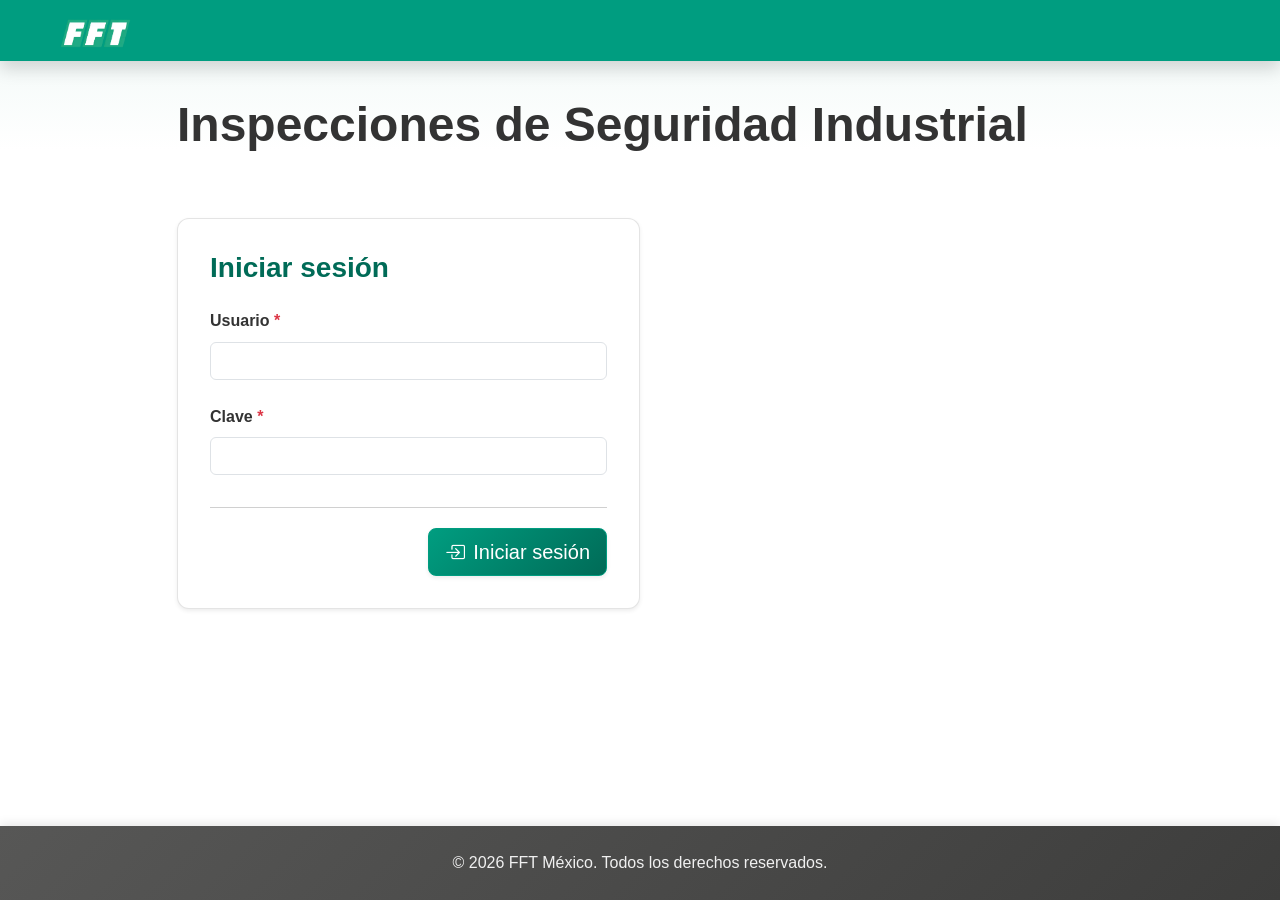
<file: index.html>
<!doctype html>
<html lang="es">
<head>
  <meta charset="utf-8">
  <meta name="viewport" content="width=device-width, initial-scale=1">
  <title>Inspecciones de Seguridad Industrial | FFT México</title>
  <meta name="description" content="Catálogo de inspecciones de Seguridad Industrial de FFT México.">

  <link href="https://cdn.jsdelivr.net/npm/bootstrap@5.3.2/dist/css/bootstrap.min.css"
        rel="stylesheet"
        integrity="sha384-T3c6CoIi6uLrA9TneNEoa7RxnatzjcDSCmG1MXxSR1GAsXEV/Dwwykc2MPK8M2HN"
        crossorigin="anonymous">
  <link rel="stylesheet" href="https://cdn.jsdelivr.net/npm/bootstrap-icons@1.11.3/font/bootstrap-icons.css">
  <link rel="stylesheet" href="assets/templetes/form_v1/styles.css">
</head>

<body>
  <header>
    <nav class="navbar navbar-expand-lg navbar-dark fixed-top px-3 px-md-5 fft-navbar">
      <div class="container-fluid">
        <a class="navbar-brand" href="index.html" aria-label="FFT México">
          <img src="assets/img/common/fft_logonormal_headers.webp"
               alt="FFT México"
               height="30"
               class="d-inline-block align-text-top">
        </a>
      </div>
    </nav>

    <div class="container pt-5 mt-5">
      <div class="row">
        <div class="col-lg-10 mx-auto">
          <h1 class="display-5 fw-bold mb-3">Inspecciones de Seguridad Industrial</h1>
        </div>
      </div>
    </div>
  </header>

  <main class="container py-5">
    <div class="row">
      <div class="col-lg-10 mx-auto">
        <div id="sessionError" class="alert alert-danger border-0 shadow-sm fft-required-notice mb-4" role="alert" hidden></div>
        <noscript>
          <p class="alert alert-warning border-0 shadow-sm fft-required-notice mb-4">
            Activa JavaScript para iniciar sesión y abrir los formularios.
          </p>
        </noscript>

        <section id="loginSection" aria-labelledby="loginHeading">
          <form id="loginForm" class="fft-form col-md-8 col-lg-6" method="post">
            <div class="form-section">
              <h2 id="loginHeading" class="form-section-title mb-4">Iniciar sesión</h2>
              <fieldset id="loginFields" disabled>
                <div class="form-question">
                  <label for="loginUsername" class="form-label">
                    Usuario <span class="required-indicator" aria-hidden="true">*</span>
                  </label>
                  <input id="loginUsername" name="username" class="form-control" type="text"
                         autocomplete="username" autocapitalize="none" spellcheck="false" required>
                </div>
                <div class="form-question mb-0">
                  <label for="loginPassword" class="form-label">
                    Clave <span class="required-indicator" aria-hidden="true">*</span>
                  </label>
                  <input id="loginPassword" name="password" class="form-control" type="password"
                         autocomplete="current-password" required>
                </div>
                <div class="form-actions">
                  <button type="submit" class="btn btn-primary btn-lg">
                    <i class="bi bi-box-arrow-in-right me-2" aria-hidden="true"></i>Iniciar sesión
                  </button>
                </div>
              </fieldset>
            </div>
          </form>
        </section>

        <section id="catalogSection" aria-labelledby="catalogHeading" hidden>
          <div class="d-flex flex-wrap align-items-center justify-content-between gap-3 mb-4">
            <div>
              <h2 id="catalogHeading" class="form-section-title" tabindex="-1">Inspecciones disponibles</h2>
              <p class="form-section-description mb-0">Sesión de <strong id="inspectorName"></strong></p>
            </div>
            <button id="logoutButton" type="button" class="btn btn-outline-secondary">
              <i class="bi bi-box-arrow-right me-2" aria-hidden="true"></i>Cerrar sesión
            </button>
          </div>
          <div class="row g-4">
            <div class="col-md-6 col-xl-4">
              <article class="form-section h-100 position-relative">
                <p class="fft-eyebrow mb-2">02040p54 · Rev. 03</p>
                <h3 class="h4 fw-semibold mb-2">
                  <a class="stretched-link text-reset text-decoration-none" href="forms/01-taladro-electrico/">
                    Taladro Eléctrico <i class="bi bi-arrow-right-short" aria-hidden="true"></i>
                  </a>
                </h3>
                <p class="form-section-description mb-0">Check List para inspeccionar un taladro eléctrico antes de su uso.</p>
              </article>
            </div>
            <div class="col-md-6 col-xl-4">
              <article class="form-section h-100 position-relative">
                <p class="fft-eyebrow mb-2">02040p45 · Rev. 03</p>
                <h3 class="h4 fw-semibold mb-2">
                  <a class="stretched-link text-reset text-decoration-none" href="forms/02-extension-electrica/">
                    Extensión Eléctrica <i class="bi bi-arrow-right-short" aria-hidden="true"></i>
                  </a>
                </h3>
                <p class="form-section-description mb-0">Check List para inspeccionar una extensión eléctrica antes de su uso.</p>
              </article>
            </div>
          </div>
        </section>
      </div>
    </div>
  </main>

  <footer class="fft-footer text-center py-4 mt-5">
    <div class="container">
      <p class="mb-0">&copy; <span id="currentYear"></span> FFT México. Todos los derechos reservados.</p>
    </div>
  </footer>

  <script type="module" src="assets/js/catalog.js"></script>
</body>
</html>
</file>
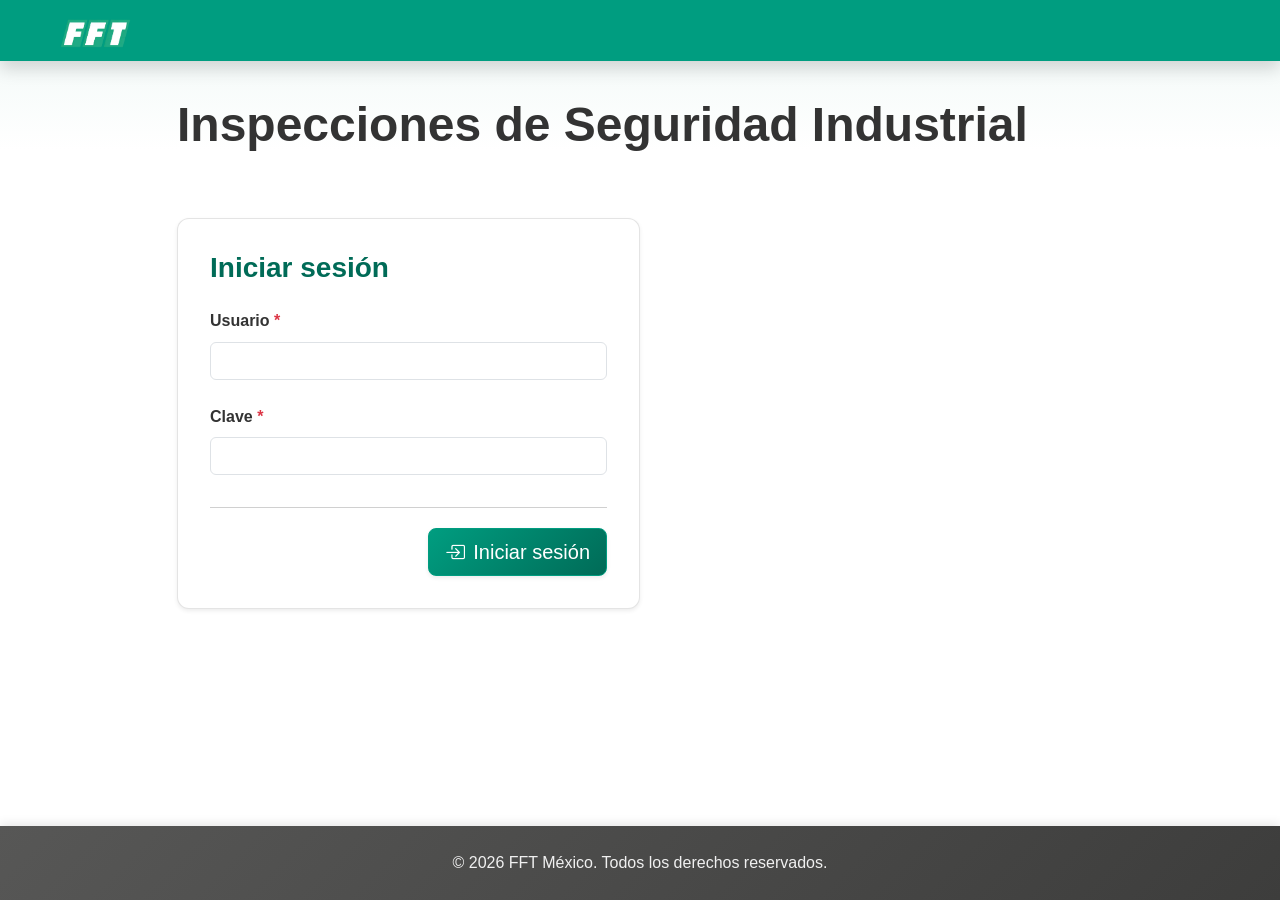
<file: forms/01-taladro-electrico/index.html>
<!doctype html>
<html lang="es">
<head>
  <meta charset="utf-8">
  <meta name="viewport" content="width=device-width, initial-scale=1">
  <title>Check List - Taladro Eléctrico | FFT México</title>
  <meta name="description" content="Inspección de un taladro eléctrico específico antes de su utilización. Documento 02040p54, revisión 03.">

  <link href="https://cdn.jsdelivr.net/npm/bootstrap@5.3.2/dist/css/bootstrap.min.css"
        rel="stylesheet"
        integrity="sha384-T3c6CoIi6uLrA9TneNEoa7RxnatzjcDSCmG1MXxSR1GAsXEV/Dwwykc2MPK8M2HN"
        crossorigin="anonymous">
  <link rel="stylesheet" href="https://cdn.jsdelivr.net/npm/bootstrap-icons@1.11.3/font/bootstrap-icons.css">
  <link rel="stylesheet" href="../../assets/templetes/form_v1/styles.css">
  <link rel="stylesheet" href="styles.css">
</head>

<body>
  <header>
    <nav class="navbar navbar-expand-lg navbar-dark fixed-top px-3 px-md-5 fft-navbar">
      <div class="container-fluid">
        <a class="navbar-brand" href="../../index.html" aria-label="FFT México">
          <img src="../../assets/img/common/fft_logonormal_headers.webp"
               alt="FFT México"
               height="30"
               class="d-inline-block align-text-top">
        </a>
        <button class="navbar-toggler"
                type="button"
                data-bs-toggle="collapse"
                data-bs-target="#navbarNav"
                aria-controls="navbarNav"
                aria-expanded="false"
                aria-label="Mostrar u ocultar navegación">
          <span class="navbar-toggler-icon"></span>
        </button>
        <div class="collapse navbar-collapse" id="navbarNav">
          <ul class="navbar-nav ms-auto">
            <li class="nav-item">
              <a class="nav-link" href="../../index.html">
                <i class="bi bi-arrow-left-circle me-1" aria-hidden="true"></i>
                Volver al catálogo
              </a>
            </li>
          </ul>
        </div>
      </div>
    </nav>

    <div class="container pt-5 inspection-intro">
      <div class="row">
        <div class="col-lg-10 mx-auto">
          <p class="fft-eyebrow mb-2">Documento 02040p54 · Revisión 03 · 13.10.2025</p>
          <h1 class="display-5 fw-bold mb-3">Check List - Taladro Eléctrico</h1>
          <p class="lead mb-2">Registra la inspección de un taladro eléctrico específico, realizada en este momento antes de su utilización.</p>
          <p class="text-muted mb-4">Responde cada criterio, adjunta evidencia cuando marques No cumple y revisa el resumen antes de enviar.</p>

          <div class="alert alert-warning border-0 shadow-sm fft-required-notice" role="note">
            <i class="bi bi-asterisk text-danger" aria-hidden="true"></i>
            Los campos marcados con <span class="required-indicator" aria-hidden="true">*</span> son obligatorios.
          </div>
        </div>
      </div>
    </div>
  </header>

  <main>
    <section class="container py-5" id="inspectionSection" aria-labelledby="formSectionTitle">
      <div class="row mb-5">
        <div class="col-lg-10 mx-auto">
          <section id="successPanel" class="success-panel d-none" tabindex="-1" aria-labelledby="successTitle">
            <h2 id="successTitle" class="h3 mb-3">
              <i class="bi bi-check-circle-fill me-2" aria-hidden="true"></i>
              Inspección registrada correctamente.
            </h2>
            <p class="mb-2">El registro se envió con el siguiente identificador:</p>
            <p class="mb-4">
              <span class="visually-hidden">Identificador de inspección:</span>
              <span id="successInspectionId" class="inspection-id-value"></span>
            </p>
            <a class="btn btn-primary btn-lg" href="../../index.html">
              <i class="bi bi-arrow-left-circle me-2" aria-hidden="true"></i>
              Volver al catálogo
            </a>
          </section>

          <noscript>
            <p class="alert alert-warning">Activa JavaScript y vuelve al catálogo para iniciar sesión.</p>
          </noscript>

          <form id="mainForm"
                class="fft-form needs-validation"
                action="https://formspree.io/f/xkjrkygb"
                method="POST"
                enctype="multipart/form-data"
                hidden
                novalidate>
            <input type="hidden" name="form_id" value="02040p54">
            <input type="hidden" name="form_revision" value="03">
            <input type="hidden" name="form_slug" value="taladro-electrico">
            <input type="hidden" name="form_name" value="Check List - Taladro Eléctrico">
            <input type="hidden" name="inspection_id" id="inspection_id" value="">
            <input type="hidden" name="inspection_timestamp" id="inspection_timestamp" value="">
            <input type="hidden" name="total_criteria" id="total_criteria" value="10">
            <input type="hidden" name="compliant_count" id="compliant_count" value="0">
            <input type="hidden" name="non_compliant_count" id="non_compliant_count" value="0">
            <input type="hidden" name="not_applicable_count" id="not_applicable_count" value="0">
            <input type="hidden" name="has_non_compliances" id="has_non_compliances" value="false">

            <div class="form-section">
              <h2 id="formSectionTitle" class="form-section-title">Datos generales</h2>
              <p class="form-section-description">Indica el proyecto y la ubicación de la inspección.</p>

              <div class="form-question">
                <label for="worker_name" class="form-label">Nombre del trabajador</label>
                <input type="text"
                       class="form-control"
                       id="worker_name"
                       name="worker_name"
                       autocomplete="off"
                       readonly
                       aria-describedby="worker_name_help">
                <div class="form-help" id="worker_name_help">Se completa con el nombre de tu sesión.</div>
              </div>

              <div class="form-question">
                <label for="project" class="form-label">
                  Proyecto <span class="required-indicator" aria-hidden="true">*</span>
                </label>
                <input type="text"
                       class="form-control"
                       id="project"
                       name="project"
                       required
                       aria-describedby="project_error">
                <div class="invalid-feedback" id="project_error">Ingresa el proyecto.</div>
              </div>

              <div class="form-question">
                <label for="location" class="form-label">
                  Área / Ubicación <span class="required-indicator" aria-hidden="true">*</span>
                </label>
                <input type="text"
                       class="form-control"
                       id="location"
                       name="location"
                       required
                       aria-describedby="location_error">
                <div class="invalid-feedback" id="location_error">Ingresa el área o ubicación.</div>
              </div>
            </div>

            <div class="form-section">
              <h2 class="form-section-title">Identificación del taladro</h2>
              <p class="form-section-description">Captura el modelo del equipo inspeccionado. La fecha y hora se registran automáticamente.</p>

              <div class="form-question">
                <label for="drill_model" class="form-label">
                  Modelo <span class="required-indicator" aria-hidden="true">*</span>
                </label>
                <input type="text"
                       class="form-control"
                       id="drill_model"
                       name="drill_model"
                       required
                       aria-describedby="drill_model_error">
                <div class="invalid-feedback" id="drill_model_error">Ingresa el modelo del taladro.</div>
              </div>

              <p class="form-help mb-0">
                Fecha y hora de la inspección:
                <time id="inspectionTimestampDisplay">se registrará al enviar</time>
              </p>
            </div>

            <div class="form-section">
              <h2 class="form-section-title">Referencia visual del equipo</h2>
              <p class="form-section-description">Usa esta imagen como apoyo para identificar los componentes relacionados con los criterios. No sustituye la revisión del equipo real.</p>

              <figure class="reference-visual">
                <img src="../../assets/img/forms/taladro-electrico/taladro-electrico-referencia.png"
                     alt="Diagrama de referencia de un taladro eléctrico con sus componentes identificados"
                     class="img-fluid">
                <figcaption class="form-help">Referencia visual de los componentes del taladro eléctrico.</figcaption>
              </figure>
            </div>

            <div class="form-section">
              <h2 class="form-section-title" id="criteriaHeading">Criterios de inspección</h2>
              <p class="form-section-description">Responde los diez criterios. Si marcas No cumple, deberás adjuntar evidencia de ese criterio.</p>

              <div class="criteria-list">
                <fieldset class="criterion-block" data-criterion-id="taladro_tope_profundidad">
                  <legend>
                    01 - Verificar el tope de profundidad
                    <span class="required-indicator" aria-hidden="true">*</span>
                  </legend>
                  <div class="criterion-options" role="radiogroup" aria-required="true">
                    <input type="radio" class="btn-check" name="01 - Verificar el tope de profundidad" id="taladro_tope_profundidad_COMPLIANT" value="COMPLIANT" required>
                    <label class="btn btn-outline-success" for="taladro_tope_profundidad_COMPLIANT">Cumple</label>
                    <input type="radio" class="btn-check" name="01 - Verificar el tope de profundidad" id="taladro_tope_profundidad_NON_COMPLIANT" value="NON_COMPLIANT">
                    <label class="btn btn-outline-danger" for="taladro_tope_profundidad_NON_COMPLIANT">No cumple</label>
                    <input type="radio" class="btn-check" name="01 - Verificar el tope de profundidad" id="taladro_tope_profundidad_NOT_APPLICABLE" value="NOT_APPLICABLE">
                    <label class="btn btn-outline-secondary" for="taladro_tope_profundidad_NOT_APPLICABLE">No aplica</label>
                  </div>
                  <div class="invalid-feedback" data-criterion-message hidden>Selecciona Cumple, No cumple o No aplica.</div>
                  <div class="conditional-field d-none" data-evidence-for="taladro_tope_profundidad">
                    <label class="form-label" for="evidence_taladro_tope_profundidad">
                      Evidencia de la condición encontrada <span class="required-indicator" aria-hidden="true">*</span>
                    </label>
                    <input type="file"
                           class="form-control"
                           id="evidence_taladro_tope_profundidad"
                           name="evidence_taladro_tope_profundidad"
                           accept="image/*,.pdf,application/pdf"
                           disabled
                           data-required="true"
                           aria-describedby="evidence_help_taladro_tope_profundidad evidence_error_taladro_tope_profundidad">
                    <div class="form-help" id="evidence_help_taladro_tope_profundidad">Adjunta una fotografía o archivo de este criterio.</div>
                    <div class="invalid-feedback" id="evidence_error_taladro_tope_profundidad">Adjunta evidencia para el criterio marcado como No cumple.</div>
                    <label class="form-label mt-3" for="observation_taladro_tope_profundidad">Observación (opcional)</label>
                    <textarea class="form-control" id="observation_taladro_tope_profundidad" name="observation_taladro_tope_profundidad" rows="2" disabled></textarea>
                  </div>
                </fieldset>

                <fieldset class="criterion-block" data-criterion-id="taladro_condicion_broca">
                  <legend>
                    02 - Verificar la condición de la broca
                    <span class="required-indicator" aria-hidden="true">*</span>
                  </legend>
                  <div class="criterion-options" role="radiogroup" aria-required="true">
                    <input type="radio" class="btn-check" name="02 - Verificar la condición de la broca" id="taladro_condicion_broca_COMPLIANT" value="COMPLIANT" required>
                    <label class="btn btn-outline-success" for="taladro_condicion_broca_COMPLIANT">Cumple</label>
                    <input type="radio" class="btn-check" name="02 - Verificar la condición de la broca" id="taladro_condicion_broca_NON_COMPLIANT" value="NON_COMPLIANT">
                    <label class="btn btn-outline-danger" for="taladro_condicion_broca_NON_COMPLIANT">No cumple</label>
                    <input type="radio" class="btn-check" name="02 - Verificar la condición de la broca" id="taladro_condicion_broca_NOT_APPLICABLE" value="NOT_APPLICABLE">
                    <label class="btn btn-outline-secondary" for="taladro_condicion_broca_NOT_APPLICABLE">No aplica</label>
                  </div>
                  <div class="invalid-feedback" data-criterion-message hidden>Selecciona Cumple, No cumple o No aplica.</div>
                  <div class="conditional-field d-none" data-evidence-for="taladro_condicion_broca">
                    <label class="form-label" for="evidence_taladro_condicion_broca">
                      Evidencia de la condición encontrada <span class="required-indicator" aria-hidden="true">*</span>
                    </label>
                    <input type="file"
                           class="form-control"
                           id="evidence_taladro_condicion_broca"
                           name="evidence_taladro_condicion_broca"
                           accept="image/*,.pdf,application/pdf"
                           disabled
                           data-required="true"
                           aria-describedby="evidence_help_taladro_condicion_broca evidence_error_taladro_condicion_broca">
                    <div class="form-help" id="evidence_help_taladro_condicion_broca">Adjunta una fotografía o archivo de este criterio.</div>
                    <div class="invalid-feedback" id="evidence_error_taladro_condicion_broca">Adjunta evidencia para el criterio marcado como No cumple.</div>
                    <label class="form-label mt-3" for="observation_taladro_condicion_broca">Observación (opcional)</label>
                    <textarea class="form-control" id="observation_taladro_condicion_broca" name="observation_taladro_condicion_broca" rows="2" disabled></textarea>
                  </div>
                </fieldset>

                <fieldset class="criterion-block" data-criterion-id="taladro_interruptor">
                  <legend>
                    03 - Verificar el interruptor
                    <span class="required-indicator" aria-hidden="true">*</span>
                  </legend>
                  <div class="criterion-options" role="radiogroup" aria-required="true">
                    <input type="radio" class="btn-check" name="03 - Verificar el interruptor" id="taladro_interruptor_COMPLIANT" value="COMPLIANT" required>
                    <label class="btn btn-outline-success" for="taladro_interruptor_COMPLIANT">Cumple</label>
                    <input type="radio" class="btn-check" name="03 - Verificar el interruptor" id="taladro_interruptor_NON_COMPLIANT" value="NON_COMPLIANT">
                    <label class="btn btn-outline-danger" for="taladro_interruptor_NON_COMPLIANT">No cumple</label>
                    <input type="radio" class="btn-check" name="03 - Verificar el interruptor" id="taladro_interruptor_NOT_APPLICABLE" value="NOT_APPLICABLE">
                    <label class="btn btn-outline-secondary" for="taladro_interruptor_NOT_APPLICABLE">No aplica</label>
                  </div>
                  <div class="invalid-feedback" data-criterion-message hidden>Selecciona Cumple, No cumple o No aplica.</div>
                  <div class="conditional-field d-none" data-evidence-for="taladro_interruptor">
                    <label class="form-label" for="evidence_taladro_interruptor">
                      Evidencia de la condición encontrada <span class="required-indicator" aria-hidden="true">*</span>
                    </label>
                    <input type="file"
                           class="form-control"
                           id="evidence_taladro_interruptor"
                           name="evidence_taladro_interruptor"
                           accept="image/*,.pdf,application/pdf"
                           disabled
                           data-required="true"
                           aria-describedby="evidence_help_taladro_interruptor evidence_error_taladro_interruptor">
                    <div class="form-help" id="evidence_help_taladro_interruptor">Adjunta una fotografía o archivo de este criterio.</div>
                    <div class="invalid-feedback" id="evidence_error_taladro_interruptor">Adjunta evidencia para el criterio marcado como No cumple.</div>
                    <label class="form-label mt-3" for="observation_taladro_interruptor">Observación (opcional)</label>
                    <textarea class="form-control" id="observation_taladro_interruptor" name="observation_taladro_interruptor" rows="2" disabled></textarea>
                  </div>
                </fieldset>

                <fieldset class="criterion-block" data-criterion-id="taladro_mango_auxiliar">
                  <legend>
                    04 - Verificar el estado del mango auxiliar
                    <span class="required-indicator" aria-hidden="true">*</span>
                  </legend>
                  <div class="criterion-options" role="radiogroup" aria-required="true">
                    <input type="radio" class="btn-check" name="04 - Verificar el estado del mango auxiliar" id="taladro_mango_auxiliar_COMPLIANT" value="COMPLIANT" required>
                    <label class="btn btn-outline-success" for="taladro_mango_auxiliar_COMPLIANT">Cumple</label>
                    <input type="radio" class="btn-check" name="04 - Verificar el estado del mango auxiliar" id="taladro_mango_auxiliar_NON_COMPLIANT" value="NON_COMPLIANT">
                    <label class="btn btn-outline-danger" for="taladro_mango_auxiliar_NON_COMPLIANT">No cumple</label>
                    <input type="radio" class="btn-check" name="04 - Verificar el estado del mango auxiliar" id="taladro_mango_auxiliar_NOT_APPLICABLE" value="NOT_APPLICABLE">
                    <label class="btn btn-outline-secondary" for="taladro_mango_auxiliar_NOT_APPLICABLE">No aplica</label>
                  </div>
                  <div class="invalid-feedback" data-criterion-message hidden>Selecciona Cumple, No cumple o No aplica.</div>
                  <div class="conditional-field d-none" data-evidence-for="taladro_mango_auxiliar">
                    <label class="form-label" for="evidence_taladro_mango_auxiliar">
                      Evidencia de la condición encontrada <span class="required-indicator" aria-hidden="true">*</span>
                    </label>
                    <input type="file"
                           class="form-control"
                           id="evidence_taladro_mango_auxiliar"
                           name="evidence_taladro_mango_auxiliar"
                           accept="image/*,.pdf,application/pdf"
                           disabled
                           data-required="true"
                           aria-describedby="evidence_help_taladro_mango_auxiliar evidence_error_taladro_mango_auxiliar">
                    <div class="form-help" id="evidence_help_taladro_mango_auxiliar">Adjunta una fotografía o archivo de este criterio.</div>
                    <div class="invalid-feedback" id="evidence_error_taladro_mango_auxiliar">Adjunta evidencia para el criterio marcado como No cumple.</div>
                    <label class="form-label mt-3" for="observation_taladro_mango_auxiliar">Observación (opcional)</label>
                    <textarea class="form-control" id="observation_taladro_mango_auxiliar" name="observation_taladro_mango_auxiliar" rows="2" disabled></textarea>
                  </div>
                </fieldset>

                <fieldset class="criterion-block" data-criterion-id="taladro_cambio_marcha">
                  <legend>
                    05 - Verificar el botón de cambio de marcha
                    <span class="required-indicator" aria-hidden="true">*</span>
                  </legend>
                  <div class="criterion-options" role="radiogroup" aria-required="true">
                    <input type="radio" class="btn-check" name="05 - Verificar el botón de cambio de marcha" id="taladro_cambio_marcha_COMPLIANT" value="COMPLIANT" required>
                    <label class="btn btn-outline-success" for="taladro_cambio_marcha_COMPLIANT">Cumple</label>
                    <input type="radio" class="btn-check" name="05 - Verificar el botón de cambio de marcha" id="taladro_cambio_marcha_NON_COMPLIANT" value="NON_COMPLIANT">
                    <label class="btn btn-outline-danger" for="taladro_cambio_marcha_NON_COMPLIANT">No cumple</label>
                    <input type="radio" class="btn-check" name="05 - Verificar el botón de cambio de marcha" id="taladro_cambio_marcha_NOT_APPLICABLE" value="NOT_APPLICABLE">
                    <label class="btn btn-outline-secondary" for="taladro_cambio_marcha_NOT_APPLICABLE">No aplica</label>
                  </div>
                  <div class="invalid-feedback" data-criterion-message hidden>Selecciona Cumple, No cumple o No aplica.</div>
                  <div class="conditional-field d-none" data-evidence-for="taladro_cambio_marcha">
                    <label class="form-label" for="evidence_taladro_cambio_marcha">
                      Evidencia de la condición encontrada <span class="required-indicator" aria-hidden="true">*</span>
                    </label>
                    <input type="file"
                           class="form-control"
                           id="evidence_taladro_cambio_marcha"
                           name="evidence_taladro_cambio_marcha"
                           accept="image/*,.pdf,application/pdf"
                           disabled
                           data-required="true"
                           aria-describedby="evidence_help_taladro_cambio_marcha evidence_error_taladro_cambio_marcha">
                    <div class="form-help" id="evidence_help_taladro_cambio_marcha">Adjunta una fotografía o archivo de este criterio.</div>
                    <div class="invalid-feedback" id="evidence_error_taladro_cambio_marcha">Adjunta evidencia para el criterio marcado como No cumple.</div>
                    <label class="form-label mt-3" for="observation_taladro_cambio_marcha">Observación (opcional)</label>
                    <textarea class="form-control" id="observation_taladro_cambio_marcha" name="observation_taladro_cambio_marcha" rows="2" disabled></textarea>
                  </div>
                </fieldset>

                <fieldset class="criterion-block" data-criterion-id="taladro_uso_continuo">
                  <legend>
                    06 - Verificar el botón de uso continuo
                    <span class="required-indicator" aria-hidden="true">*</span>
                  </legend>
                  <div class="criterion-options" role="radiogroup" aria-required="true">
                    <input type="radio" class="btn-check" name="06 - Verificar el botón de uso continuo" id="taladro_uso_continuo_COMPLIANT" value="COMPLIANT" required>
                    <label class="btn btn-outline-success" for="taladro_uso_continuo_COMPLIANT">Cumple</label>
                    <input type="radio" class="btn-check" name="06 - Verificar el botón de uso continuo" id="taladro_uso_continuo_NON_COMPLIANT" value="NON_COMPLIANT">
                    <label class="btn btn-outline-danger" for="taladro_uso_continuo_NON_COMPLIANT">No cumple</label>
                    <input type="radio" class="btn-check" name="06 - Verificar el botón de uso continuo" id="taladro_uso_continuo_NOT_APPLICABLE" value="NOT_APPLICABLE">
                    <label class="btn btn-outline-secondary" for="taladro_uso_continuo_NOT_APPLICABLE">No aplica</label>
                  </div>
                  <div class="invalid-feedback" data-criterion-message hidden>Selecciona Cumple, No cumple o No aplica.</div>
                  <div class="conditional-field d-none" data-evidence-for="taladro_uso_continuo">
                    <label class="form-label" for="evidence_taladro_uso_continuo">
                      Evidencia de la condición encontrada <span class="required-indicator" aria-hidden="true">*</span>
                    </label>
                    <input type="file"
                           class="form-control"
                           id="evidence_taladro_uso_continuo"
                           name="evidence_taladro_uso_continuo"
                           accept="image/*,.pdf,application/pdf"
                           disabled
                           data-required="true"
                           aria-describedby="evidence_help_taladro_uso_continuo evidence_error_taladro_uso_continuo">
                    <div class="form-help" id="evidence_help_taladro_uso_continuo">Adjunta una fotografía o archivo de este criterio.</div>
                    <div class="invalid-feedback" id="evidence_error_taladro_uso_continuo">Adjunta evidencia para el criterio marcado como No cumple.</div>
                    <label class="form-label mt-3" for="observation_taladro_uso_continuo">Observación (opcional)</label>
                    <textarea class="form-control" id="observation_taladro_uso_continuo" name="observation_taladro_uso_continuo" rows="2" disabled></textarea>
                  </div>
                </fieldset>

                <fieldset class="criterion-block" data-criterion-id="taladro_broquero_muelas">
                  <legend>
                    07 - Verificar el estado del broquero y revisión de muelas
                    <span class="required-indicator" aria-hidden="true">*</span>
                  </legend>
                  <div class="criterion-options" role="radiogroup" aria-required="true">
                    <input type="radio" class="btn-check" name="07 - Verificar el estado del broquero y revisión de muelas" id="taladro_broquero_muelas_COMPLIANT" value="COMPLIANT" required>
                    <label class="btn btn-outline-success" for="taladro_broquero_muelas_COMPLIANT">Cumple</label>
                    <input type="radio" class="btn-check" name="07 - Verificar el estado del broquero y revisión de muelas" id="taladro_broquero_muelas_NON_COMPLIANT" value="NON_COMPLIANT">
                    <label class="btn btn-outline-danger" for="taladro_broquero_muelas_NON_COMPLIANT">No cumple</label>
                    <input type="radio" class="btn-check" name="07 - Verificar el estado del broquero y revisión de muelas" id="taladro_broquero_muelas_NOT_APPLICABLE" value="NOT_APPLICABLE">
                    <label class="btn btn-outline-secondary" for="taladro_broquero_muelas_NOT_APPLICABLE">No aplica</label>
                  </div>
                  <div class="invalid-feedback" data-criterion-message hidden>Selecciona Cumple, No cumple o No aplica.</div>
                  <div class="conditional-field d-none" data-evidence-for="taladro_broquero_muelas">
                    <label class="form-label" for="evidence_taladro_broquero_muelas">
                      Evidencia de la condición encontrada <span class="required-indicator" aria-hidden="true">*</span>
                    </label>
                    <input type="file"
                           class="form-control"
                           id="evidence_taladro_broquero_muelas"
                           name="evidence_taladro_broquero_muelas"
                           accept="image/*,.pdf,application/pdf"
                           disabled
                           data-required="true"
                           aria-describedby="evidence_help_taladro_broquero_muelas evidence_error_taladro_broquero_muelas">
                    <div class="form-help" id="evidence_help_taladro_broquero_muelas">Adjunta una fotografía o archivo de este criterio.</div>
                    <div class="invalid-feedback" id="evidence_error_taladro_broquero_muelas">Adjunta evidencia para el criterio marcado como No cumple.</div>
                    <label class="form-label mt-3" for="observation_taladro_broquero_muelas">Observación (opcional)</label>
                    <textarea class="form-control" id="observation_taladro_broquero_muelas" name="observation_taladro_broquero_muelas" rows="2" disabled></textarea>
                  </div>
                </fieldset>

                <fieldset class="criterion-block" data-criterion-id="taladro_cable_alimentacion_clavija">
                  <legend>
                    08 - Verificar cable de alimentación y clavija
                    <span class="required-indicator" aria-hidden="true">*</span>
                  </legend>
                  <div class="criterion-options" role="radiogroup" aria-required="true">
                    <input type="radio" class="btn-check" name="08 - Verificar cable de alimentación y clavija" id="taladro_cable_alimentacion_clavija_COMPLIANT" value="COMPLIANT" required>
                    <label class="btn btn-outline-success" for="taladro_cable_alimentacion_clavija_COMPLIANT">Cumple</label>
                    <input type="radio" class="btn-check" name="08 - Verificar cable de alimentación y clavija" id="taladro_cable_alimentacion_clavija_NON_COMPLIANT" value="NON_COMPLIANT">
                    <label class="btn btn-outline-danger" for="taladro_cable_alimentacion_clavija_NON_COMPLIANT">No cumple</label>
                    <input type="radio" class="btn-check" name="08 - Verificar cable de alimentación y clavija" id="taladro_cable_alimentacion_clavija_NOT_APPLICABLE" value="NOT_APPLICABLE">
                    <label class="btn btn-outline-secondary" for="taladro_cable_alimentacion_clavija_NOT_APPLICABLE">No aplica</label>
                  </div>
                  <div class="invalid-feedback" data-criterion-message hidden>Selecciona Cumple, No cumple o No aplica.</div>
                  <div class="conditional-field d-none" data-evidence-for="taladro_cable_alimentacion_clavija">
                    <label class="form-label" for="evidence_taladro_cable_alimentacion_clavija">
                      Evidencia de la condición encontrada <span class="required-indicator" aria-hidden="true">*</span>
                    </label>
                    <input type="file"
                           class="form-control"
                           id="evidence_taladro_cable_alimentacion_clavija"
                           name="evidence_taladro_cable_alimentacion_clavija"
                           accept="image/*,.pdf,application/pdf"
                           disabled
                           data-required="true"
                           aria-describedby="evidence_help_taladro_cable_alimentacion_clavija evidence_error_taladro_cable_alimentacion_clavija">
                    <div class="form-help" id="evidence_help_taladro_cable_alimentacion_clavija">Adjunta una fotografía o archivo de este criterio.</div>
                    <div class="invalid-feedback" id="evidence_error_taladro_cable_alimentacion_clavija">Adjunta evidencia para el criterio marcado como No cumple.</div>
                    <label class="form-label mt-3" for="observation_taladro_cable_alimentacion_clavija">Observación (opcional)</label>
                    <textarea class="form-control" id="observation_taladro_cable_alimentacion_clavija" name="observation_taladro_cable_alimentacion_clavija" rows="2" disabled></textarea>
                  </div>
                </fieldset>

                <fieldset class="criterion-block" data-criterion-id="taladro_selector_modo">
                  <legend>
                    09 - Verificar botón selector (taladro-rotomartillo)
                    <span class="required-indicator" aria-hidden="true">*</span>
                  </legend>
                  <div class="criterion-options" role="radiogroup" aria-required="true">
                    <input type="radio" class="btn-check" name="09 - Verificar botón selector (taladro-rotomartillo)" id="taladro_selector_modo_COMPLIANT" value="COMPLIANT" required>
                    <label class="btn btn-outline-success" for="taladro_selector_modo_COMPLIANT">Cumple</label>
                    <input type="radio" class="btn-check" name="09 - Verificar botón selector (taladro-rotomartillo)" id="taladro_selector_modo_NON_COMPLIANT" value="NON_COMPLIANT">
                    <label class="btn btn-outline-danger" for="taladro_selector_modo_NON_COMPLIANT">No cumple</label>
                    <input type="radio" class="btn-check" name="09 - Verificar botón selector (taladro-rotomartillo)" id="taladro_selector_modo_NOT_APPLICABLE" value="NOT_APPLICABLE">
                    <label class="btn btn-outline-secondary" for="taladro_selector_modo_NOT_APPLICABLE">No aplica</label>
                  </div>
                  <div class="invalid-feedback" data-criterion-message hidden>Selecciona Cumple, No cumple o No aplica.</div>
                  <div class="conditional-field d-none" data-evidence-for="taladro_selector_modo">
                    <label class="form-label" for="evidence_taladro_selector_modo">
                      Evidencia de la condición encontrada <span class="required-indicator" aria-hidden="true">*</span>
                    </label>
                    <input type="file"
                           class="form-control"
                           id="evidence_taladro_selector_modo"
                           name="evidence_taladro_selector_modo"
                           accept="image/*,.pdf,application/pdf"
                           disabled
                           data-required="true"
                           aria-describedby="evidence_help_taladro_selector_modo evidence_error_taladro_selector_modo">
                    <div class="form-help" id="evidence_help_taladro_selector_modo">Adjunta una fotografía o archivo de este criterio.</div>
                    <div class="invalid-feedback" id="evidence_error_taladro_selector_modo">Adjunta evidencia para el criterio marcado como No cumple.</div>
                    <label class="form-label mt-3" for="observation_taladro_selector_modo">Observación (opcional)</label>
                    <textarea class="form-control" id="observation_taladro_selector_modo" name="observation_taladro_selector_modo" rows="2" disabled></textarea>
                  </div>
                </fieldset>

                <fieldset class="criterion-block" data-criterion-id="taladro_ruidos_motor">
                  <legend>
                    10 - Verificar ruidos extraños en el motor
                    <span class="required-indicator" aria-hidden="true">*</span>
                  </legend>
                  <div class="criterion-options" role="radiogroup" aria-required="true">
                    <input type="radio" class="btn-check" name="10 - Verificar ruidos extraños en el motor" id="taladro_ruidos_motor_COMPLIANT" value="COMPLIANT" required>
                    <label class="btn btn-outline-success" for="taladro_ruidos_motor_COMPLIANT">Cumple</label>
                    <input type="radio" class="btn-check" name="10 - Verificar ruidos extraños en el motor" id="taladro_ruidos_motor_NON_COMPLIANT" value="NON_COMPLIANT">
                    <label class="btn btn-outline-danger" for="taladro_ruidos_motor_NON_COMPLIANT">No cumple</label>
                    <input type="radio" class="btn-check" name="10 - Verificar ruidos extraños en el motor" id="taladro_ruidos_motor_NOT_APPLICABLE" value="NOT_APPLICABLE">
                    <label class="btn btn-outline-secondary" for="taladro_ruidos_motor_NOT_APPLICABLE">No aplica</label>
                  </div>
                  <div class="invalid-feedback" data-criterion-message hidden>Selecciona Cumple, No cumple o No aplica.</div>
                  <div class="conditional-field d-none" data-evidence-for="taladro_ruidos_motor">
                    <label class="form-label" for="evidence_taladro_ruidos_motor">
                      Evidencia de la condición encontrada <span class="required-indicator" aria-hidden="true">*</span>
                    </label>
                    <input type="file"
                           class="form-control"
                           id="evidence_taladro_ruidos_motor"
                           name="evidence_taladro_ruidos_motor"
                           accept="image/*,.pdf,application/pdf"
                           disabled
                           data-required="true"
                           aria-describedby="evidence_help_taladro_ruidos_motor evidence_error_taladro_ruidos_motor">
                    <div class="form-help" id="evidence_help_taladro_ruidos_motor">Adjunta una fotografía o archivo de este criterio.</div>
                    <div class="invalid-feedback" id="evidence_error_taladro_ruidos_motor">Adjunta evidencia para el criterio marcado como No cumple.</div>
                    <label class="form-label mt-3" for="observation_taladro_ruidos_motor">Observación (opcional)</label>
                    <textarea class="form-control" id="observation_taladro_ruidos_motor" name="observation_taladro_ruidos_motor" rows="2" disabled></textarea>
                  </div>
                </fieldset>
              </div>
            </div>

            <div class="form-section summary-panel">
              <h2 class="form-section-title">Resumen antes del envío</h2>
              <p class="form-section-description">Revisa estos datos antes de registrar la inspección.</p>

              <dl class="row mb-4">
                <dt class="col-sm-4">Trabajador</dt>
                <dd class="col-sm-8" id="summaryWorker">—</dd>
                <dt class="col-sm-4">Proyecto</dt>
                <dd class="col-sm-8" id="summaryProject">—</dd>
                <dt class="col-sm-4">Ubicación</dt>
                <dd class="col-sm-8" id="summaryLocation">—</dd>
                <dt class="col-sm-4">Modelo</dt>
                <dd class="col-sm-8" id="summaryModel">—</dd>
                <dt class="col-sm-4">Fecha</dt>
                <dd class="col-sm-8" id="summaryDate">—</dd>
              </dl>

              <div class="summary-counts mb-4" aria-live="polite">
                <div class="summary-count">
                  <span class="summary-count-value" id="summaryTotal">10</span>
                  <span class="summary-count-label">Criterios</span>
                </div>
                <div class="summary-count">
                  <span class="summary-count-value" id="summaryCompliant">0</span>
                  <span class="summary-count-label">Cumple</span>
                </div>
                <div class="summary-count">
                  <span class="summary-count-value" id="summaryNonCompliant">0</span>
                  <span class="summary-count-label">No cumple</span>
                </div>
                <div class="summary-count">
                  <span class="summary-count-value" id="summaryNotApplicable">0</span>
                  <span class="summary-count-label">No aplica</span>
                </div>
              </div>

              <h3 class="h5">Criterios con No cumple</h3>
              <p id="summaryNonCompliantEmpty" class="form-help">No hay no conformidades registradas.</p>
              <ul id="summaryNonCompliantList" class="summary-nonconformities" hidden></ul>
            </div>

            <div class="form-section">
              <h2 class="form-section-title">Validación y envío</h2>
              <p class="form-section-description">El formulario no se enviará si falta un dato obligatorio o si alguna no conformidad no tiene evidencia.</p>

              <div id="formErrorAlert"
                   class="alert alert-danger form-status-region"
                   role="alert"
                   aria-live="assertive"
                   hidden></div>
              <div id="submitErrorAlert"
                   class="alert alert-danger"
                   role="alert"
                   aria-live="assertive"
                   tabindex="-1"
                   hidden>
                No fue posible registrar la inspección en este momento. La información capturada se conservó. Puedes intentar enviarla de nuevo.
              </div>

              <div class="form-actions">
                <button class="btn btn-primary btn-lg" type="submit" id="submitButton">
                  <i class="bi bi-send me-2" aria-hidden="true"></i>
                  Enviar inspección
                </button>
              </div>
            </div>
          </form>
        </div>
      </div>
    </section>
  </main>

  <footer class="fft-footer text-center py-4 mt-5">
    <div class="container">
      <p class="mb-1">&copy; <span id="currentYear"></span> FFT México. Todos los derechos reservados.</p>
      <p class="mb-0 small">Check List - Taladro Eléctrico · 02040p54 Rev. 03</p>
    </div>
  </footer>

  <script src="https://cdn.jsdelivr.net/npm/bootstrap@5.3.2/dist/js/bootstrap.bundle.min.js"
          integrity="sha384-C6RzsynM9kWDrMNeT87bh95OGNyZPhcTNXj1NW7RuBCsyN/o0jlpcV8Qyq46cDfL"
          crossorigin="anonymous"></script>
  <script type="module" src="main.js"></script>
</body>
</html>
</file>
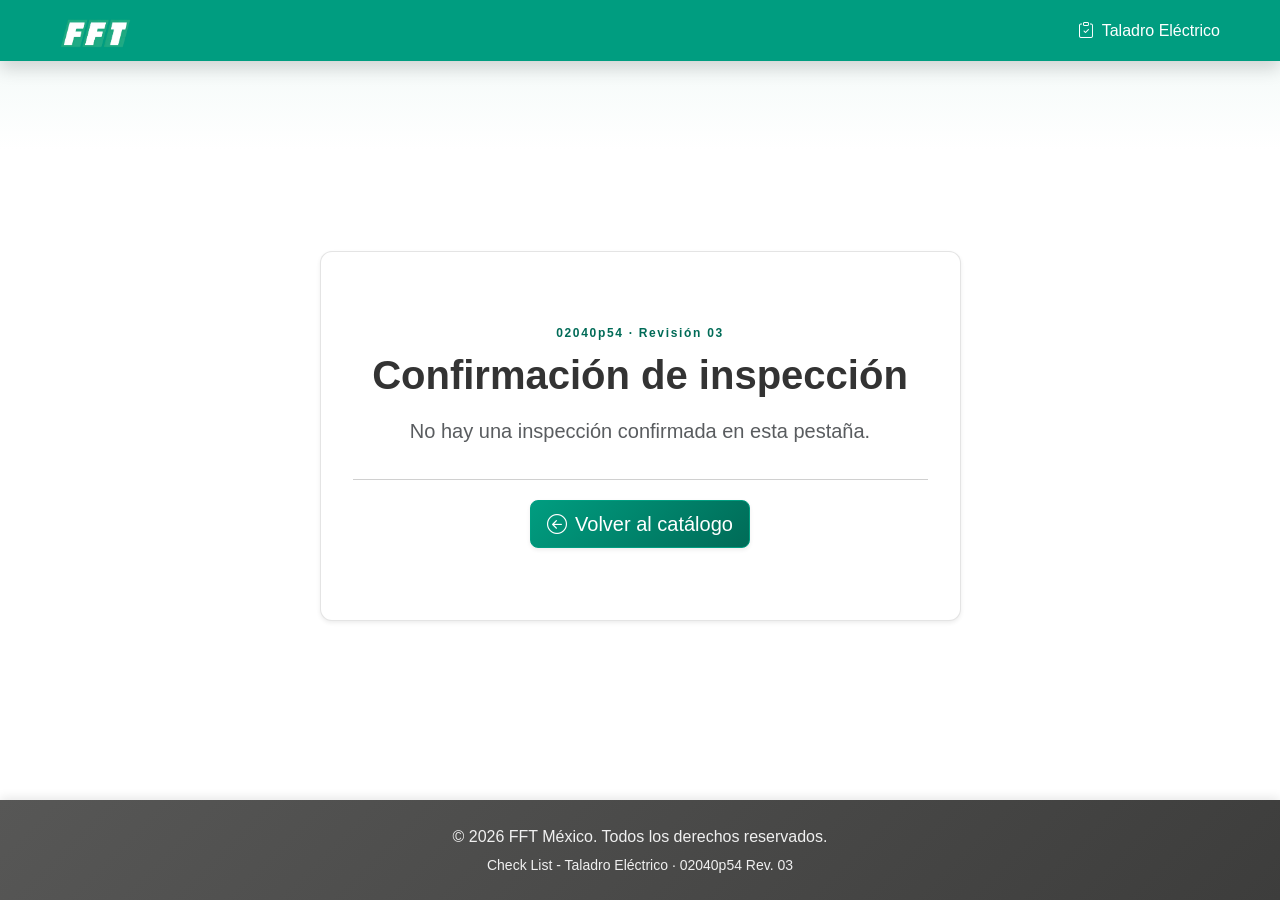
<file: forms/01-taladro-electrico/thanks/index.html>
<!doctype html>
<html lang="es">
<head>
  <meta charset="utf-8">
  <meta name="viewport" content="width=device-width, initial-scale=1">
  <title>Confirmación de inspección | FFT México</title>
  <meta name="description" content="Confirmación de la inspección de Taladro Eléctrico de FFT México.">
  <link href="https://cdn.jsdelivr.net/npm/bootstrap@5.3.2/dist/css/bootstrap.min.css"
        rel="stylesheet"
        integrity="sha384-T3c6CoIi6uLrA9TneNEoa7RxnatzjcDSCmG1MXxSR1GAsXEV/Dwwykc2MPK8M2HN"
        crossorigin="anonymous">
  <link rel="stylesheet" href="https://cdn.jsdelivr.net/npm/bootstrap-icons@1.11.3/font/bootstrap-icons.css">
  <link rel="stylesheet" href="../../../assets/templetes/form_v1/styles.css">
  <link rel="stylesheet" href="../styles.css">
  <link rel="stylesheet" href="styles.css">
</head>

<body>
  <header>
    <nav class="navbar navbar-expand-lg navbar-dark fixed-top px-3 px-md-5 fft-navbar">
      <div class="container-fluid">
        <a class="navbar-brand" href="../../../index.html" aria-label="FFT México">
          <img src="../../../assets/img/common/fft_logonormal_headers.webp"
               alt="FFT México"
               height="30"
               class="d-inline-block align-text-top">
        </a>
        <div class="ms-auto">
          <span class="navbar-text text-white fw-medium">
            <i class="bi bi-clipboard-check me-1" aria-hidden="true"></i>
            Taladro Eléctrico
          </span>
        </div>
      </div>
    </nav>
  </header>

  <main class="confirmation-main">
    <section class="container py-5" aria-labelledby="confirmationTitle">
      <div class="row justify-content-center">
        <div class="col-lg-8 col-xl-7">
          <article class="form-section confirmation-card text-center">
            <div id="confirmationIcon" class="confirmation-icon d-none" aria-hidden="true">
              <i class="bi bi-check-lg"></i>
            </div>
            <p class="fft-eyebrow mb-2">02040p54 · Revisión 03</p>
            <h1 id="confirmationTitle" class="display-6 fw-bold mb-3">Confirmación de inspección</h1>
            <p id="confirmationMessage" class="lead text-muted mb-4">No hay una inspección confirmada en esta pestaña.</p>

            <div id="confirmationDetail" class="confirmation-detail text-start d-none" role="note">
              <i class="bi bi-info-circle-fill" aria-hidden="true"></i>
              <p class="mb-0">
                Identificador de la inspección<br>
                <span id="confirmedInspectionId" class="inspection-id-value"></span>
              </p>
            </div>

            <div class="form-actions justify-content-center">
              <a class="btn btn-primary btn-lg" href="../../../index.html">
                <i class="bi bi-arrow-left-circle me-2" aria-hidden="true"></i>Volver al catálogo
              </a>
            </div>
          </article>
        </div>
      </div>
    </section>
  </main>

  <footer class="fft-footer text-center py-4">
    <div class="container">
      <p class="mb-1">&copy; <span id="currentYear"></span> FFT México. Todos los derechos reservados.</p>
      <p class="mb-0 small">Check List - Taladro Eléctrico · 02040p54 Rev. 03</p>
    </div>
  </footer>

  <script src="main.js"></script>
</body>
</html>
</file>
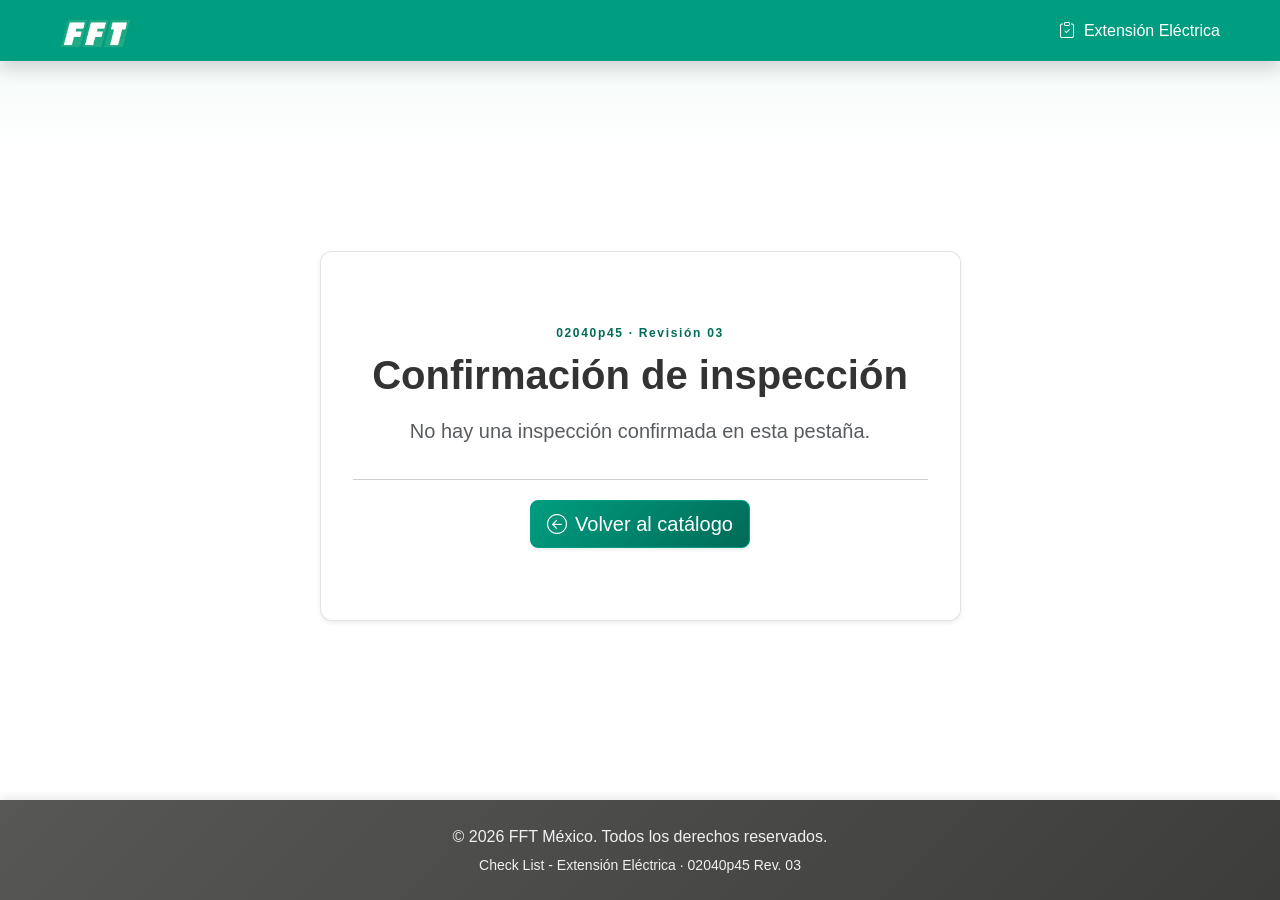
<file: forms/02-extension-electrica/thanks/index.html>
<!doctype html>
<html lang="es">
<head>
  <meta charset="utf-8">
  <meta name="viewport" content="width=device-width, initial-scale=1">
  <title>Confirmación de inspección | FFT México</title>
  <meta name="description" content="Confirmación de la inspección de Extensión Eléctrica de FFT México.">
  <link href="https://cdn.jsdelivr.net/npm/bootstrap@5.3.2/dist/css/bootstrap.min.css"
        rel="stylesheet"
        integrity="sha384-T3c6CoIi6uLrA9TneNEoa7RxnatzjcDSCmG1MXxSR1GAsXEV/Dwwykc2MPK8M2HN"
        crossorigin="anonymous">
  <link rel="stylesheet" href="https://cdn.jsdelivr.net/npm/bootstrap-icons@1.11.3/font/bootstrap-icons.css">
  <link rel="stylesheet" href="../../../assets/templetes/form_v1/styles.css">
  <link rel="stylesheet" href="../styles.css">
  <link rel="stylesheet" href="styles.css">
</head>

<body>
  <header>
    <nav class="navbar navbar-expand-lg navbar-dark fixed-top px-3 px-md-5 fft-navbar">
      <div class="container-fluid">
        <a class="navbar-brand" href="../../../index.html" aria-label="FFT México">
          <img src="../../../assets/img/common/fft_logonormal_headers.webp"
               alt="FFT México"
               height="30"
               class="d-inline-block align-text-top">
        </a>
        <div class="ms-auto">
          <span class="navbar-text text-white fw-medium">
            <i class="bi bi-clipboard-check me-1" aria-hidden="true"></i>
            Extensión Eléctrica
          </span>
        </div>
      </div>
    </nav>
  </header>

  <main class="confirmation-main">
    <section class="container py-5" aria-labelledby="confirmationTitle">
      <div class="row justify-content-center">
        <div class="col-lg-8 col-xl-7">
          <article class="form-section confirmation-card text-center">
            <div id="confirmationIcon" class="confirmation-icon d-none" aria-hidden="true">
              <i class="bi bi-check-lg"></i>
            </div>
            <p class="fft-eyebrow mb-2">02040p45 · Revisión 03</p>
            <h1 id="confirmationTitle" class="display-6 fw-bold mb-3">Confirmación de inspección</h1>
            <p id="confirmationMessage" class="lead text-muted mb-4">No hay una inspección confirmada en esta pestaña.</p>

            <div id="confirmationDetail" class="confirmation-detail text-start d-none" role="note">
              <i class="bi bi-info-circle-fill" aria-hidden="true"></i>
              <p class="mb-0">
                Identificador de la inspección<br>
                <span id="confirmedInspectionId" class="inspection-id-value"></span>
              </p>
            </div>

            <div class="form-actions justify-content-center">
              <a class="btn btn-primary btn-lg" href="../../../index.html">
                <i class="bi bi-arrow-left-circle me-2" aria-hidden="true"></i>Volver al catálogo
              </a>
            </div>
          </article>
        </div>
      </div>
    </section>
  </main>

  <footer class="fft-footer text-center py-4">
    <div class="container">
      <p class="mb-1">&copy; <span id="currentYear"></span> FFT México. Todos los derechos reservados.</p>
      <p class="mb-0 small">Check List - Extensión Eléctrica · 02040p45 Rev. 03</p>
    </div>
  </footer>

  <script src="main.js"></script>
</body>
</html>
</file>
<file: assets/templetes/form_v1/styles.css>
/**
 * FFT México - Static Form Template
 * Template Version: 1.1.0
 *
 * TEMPLATE CORE — protected reusable infrastructure.
 * FORM-SPECIFIC CONTENT — optional styles at the end of this file.
 * TEMPLATE CONFIGURATION lives in index.html, not here.
 */

/* ======================================================
   TEMPLATE CORE — DO NOT MODIFY FOR INDIVIDUAL FORMS
====================================================== */

:root {
  --fft-green: #009d80;
  --fft-green-dark: #006b57;
  --fft-green-light: #00b893;
  --fft-gray: #575756;
  --fft-gray-dark: #3d3d3c;
  --fft-gray-light: #d0d0d0;
  --fft-gray-lighter: #f5f5f5;
  --fft-text: #333;
  --fft-danger: #dc3545;
  --fft-surface: #fff;
  --fft-shadow-sm: 0 0.125rem 0.25rem rgba(0, 0, 0, 0.075);
  --fft-shadow-md: 0 0.5rem 1rem rgba(0, 0, 0, 0.15);
  --fft-radius: 0.75rem;
  --fft-transition: 0.3s ease;
}

body {
  min-height: 100vh;
  display: flex;
  flex-direction: column;
  background: linear-gradient(180deg, #eef7f5 0%, var(--fft-surface) 150px);
  color: var(--fft-text);
  font-family: -apple-system, BlinkMacSystemFont, "Segoe UI", Roboto, "Helvetica Neue", Arial, sans-serif;
  line-height: 1.6;
}

main {
  flex: 1 0 auto;
}

/* FFT navigation */
.fft-navbar {
  background-color: var(--fft-green);
  box-shadow: var(--fft-shadow-md);
  backdrop-filter: blur(10px);
}

.fft-navbar .navbar-brand img {
  transition: transform var(--fft-transition);
}

.fft-navbar .navbar-brand:hover img {
  transform: scale(1.05);
}

.fft-navbar .nav-link {
  position: relative;
  padding: 0.5rem 1rem;
  color: #fff;
  font-weight: 500;
  transition: color var(--fft-transition), transform var(--fft-transition);
}

.fft-navbar .nav-link:hover {
  color: #f0f0f0;
  transform: translateY(-2px);
}

.fft-navbar .nav-link::after {
  position: absolute;
  bottom: 0;
  left: 50%;
  width: 0;
  height: 2px;
  background: #fff;
  content: "";
  transform: translateX(-50%);
  transition: width var(--fft-transition);
}

.fft-navbar .nav-link:hover::after {
  width: 80%;
}

.fft-eyebrow {
  color: var(--fft-green-dark);
  font-size: 0.75rem;
  font-weight: 700;
  letter-spacing: 0.14em;
}

.fft-required-notice {
  border-radius: var(--fft-radius);
}

/* Reusable form shell */
.fft-form {
  color: var(--fft-text);
}

.form-section {
  padding: clamp(1.25rem, 3vw, 2rem);
  border: 1px solid rgba(87, 87, 86, 0.16);
  border-radius: var(--fft-radius);
  background-color: var(--fft-surface);
  box-shadow: var(--fft-shadow-sm);
}

.form-section-title {
  margin-bottom: 0.5rem;
  color: var(--fft-green-dark);
  font-size: clamp(1.35rem, 2.5vw, 1.75rem);
  font-weight: 700;
}

.form-section-description {
  margin-bottom: 1.5rem;
  color: var(--fft-gray);
}

.form-question {
  margin-bottom: 1.5rem;
}

.form-question > .form-label,
.form-question > legend {
  font-weight: 600;
}

.required-indicator {
  color: var(--fft-danger);
  font-weight: 700;
}

.form-help {
  display: block;
  margin-top: 0.375rem;
  color: var(--fft-gray);
  font-size: 0.875rem;
}

.conditional-field {
  margin-top: 1rem;
  padding: 1rem;
  border-left: 0.25rem solid var(--fft-green-light);
  border-radius: 0.25rem;
  background-color: var(--fft-gray-lighter);
}

.form-actions {
  display: flex;
  justify-content: flex-end;
  gap: 0.75rem;
  margin-top: 2rem;
  padding-top: 1.25rem;
  border-top: 1px solid var(--fft-gray-light);
}

.fft-form .btn-primary {
  border-color: var(--fft-green);
  background: linear-gradient(135deg, var(--fft-green), var(--fft-green-dark));
  box-shadow: var(--fft-shadow-sm);
  font-weight: 500;
  transition: box-shadow var(--fft-transition), transform var(--fft-transition);
}

.fft-form .btn-primary:hover {
  border-color: var(--fft-green-dark);
  background: linear-gradient(135deg, var(--fft-green-dark), #005544);
  box-shadow: var(--fft-shadow-md);
  transform: translateY(-2px);
}

.fft-form .btn-primary:active {
  background: var(--fft-green-dark);
  transform: translateY(0);
}

.fft-form .btn-primary:focus-visible {
  box-shadow: 0 0 0 0.25rem rgba(0, 157, 128, 0.25);
}

.fft-form .invalid-feedback,
.fft-form .valid-feedback {
  font-weight: 500;
}

/* Bootstrap tooltip branding */
.tooltip-inner {
  padding: 0.5rem 0.75rem;
  border-radius: 0.5rem;
  background-color: var(--fft-gray);
}

/* FFT footer */
.fft-footer {
  flex-shrink: 0;
  background: linear-gradient(135deg, var(--fft-gray), var(--fft-gray-dark));
  box-shadow: 0 -2px 10px rgba(0, 0, 0, 0.1);
  color: #f0f0f0;
}

/* Accessibility */
*:focus-visible {
  outline: 3px solid var(--fft-green);
  outline-offset: 2px;
}

::selection {
  background-color: var(--fft-green);
  color: #fff;
}

@media (max-width: 576px) {
  .form-actions {
    align-items: stretch;
    flex-direction: column;
  }

  .form-actions .btn {
    width: 100%;
  }
}

@media print {
  .fft-navbar,
  .form-actions,
  .fft-footer {
    display: none !important;
  }

  body {
    background: #fff;
  }

  .form-section {
    border: 0;
    box-shadow: none;
  }
}

@media (prefers-contrast: high) {
  .form-section,
  .conditional-field,
  .fft-form .btn {
    border: 2px solid currentColor;
  }
}

@media (prefers-reduced-motion: reduce) {
  *,
  *::before,
  *::after {
    animation-duration: 0.01ms !important;
    animation-iteration-count: 1 !important;
    scroll-behavior: auto !important;
    transition-duration: 0.01ms !important;
  }
}

/* ======================================================
   FORM-SPECIFIC CONTENT — ADD STYLES ONLY WHEN A FORM
   REQUIRES VISUAL RULES NOT COVERED BY BOOTSTRAP OR THE
   CORE ABOVE. TEMPLATE CONFIGURATION lives in index.html.
====================================================== */
</file>
<file: forms/01-taladro-electrico/styles.css>
/**
 * Check List - Taladro Eléctrico (02040p54 Rev. 03)
 * Ajustes específicos de este formulario.
 * La identidad visual base proviene de assets/templetes/form_v1/styles.css
 */

.inspection-intro {
  margin-top: 3rem;
}

@media (max-width: 991.98px) {
  .fft-navbar:has(.navbar-collapse:is(.show, .collapsing)) + .inspection-intro {
    margin-top: 4rem;
  }
}

.form-section + .form-section {
  margin-top: 1.5rem;
}

.reference-visual {
  margin: 0;
}

.reference-visual img {
  display: block;
  width: 100%;
  max-width: 100%;
  height: auto;
  border: 1px solid var(--fft-gray-light);
  border-radius: var(--fft-radius);
  background-color: var(--fft-gray-lighter);
}

.reference-visual figcaption {
  margin-top: 0.75rem;
}

.criteria-list {
  display: flex;
  flex-direction: column;
  gap: 1rem;
}

.criterion-block {
  padding: 1rem;
  border: 1px solid rgba(87, 87, 86, 0.16);
  border-radius: var(--fft-radius);
  background-color: var(--fft-gray-lighter);
}

.criterion-block.is-invalid {
  border-color: var(--fft-danger);
}

.criterion-block legend {
  float: none;
  width: auto;
  margin-bottom: 0.75rem;
  font-size: 1rem;
  font-weight: 600;
}

.criterion-options {
  display: grid;
  grid-template-columns: 1fr;
  gap: 0.5rem;
}

.criterion-options .btn {
  width: 100%;
  font-weight: 600;
}

.criterion-block .conditional-field {
  margin-bottom: 0;
}

.summary-panel {
  margin-top: 0;
}

.summary-nonconformities {
  margin: 0;
  padding-left: 1.25rem;
}

.summary-counts {
  display: grid;
  grid-template-columns: repeat(2, minmax(0, 1fr));
  gap: 0.75rem;
}

.summary-count {
  padding: 0.75rem;
  border: 1px solid var(--fft-gray-light);
  border-radius: 0.5rem;
  background-color: var(--fft-surface);
}

.summary-count-value {
  display: block;
  color: var(--fft-green-dark);
  font-size: 1.5rem;
  font-weight: 700;
  line-height: 1.2;
}

.summary-count-label {
  color: var(--fft-gray);
  font-size: 0.875rem;
}

.form-status-region:empty {
  display: none;
}

.form-status-region:not(:empty) {
  margin-bottom: 1rem;
}

.success-panel {
  scroll-margin-top: 4.5rem;
  padding: clamp(1.25rem, 3vw, 2rem);
  border: 1px solid rgba(0, 157, 128, 0.28);
  border-radius: var(--fft-radius);
  background-color: var(--fft-surface);
  box-shadow: var(--fft-shadow-sm);
}

.success-panel h2 {
  color: var(--fft-green-dark);
}

.inspection-id-value {
  display: inline-block;
  margin-top: 0.25rem;
  padding: 0.35rem 0.6rem;
  border-radius: 0.375rem;
  background-color: var(--fft-gray-lighter);
  font-family: ui-monospace, SFMono-Regular, Menlo, Consolas, monospace;
  font-size: 0.95rem;
  word-break: break-all;
}

@media (min-width: 576px) {
  .criterion-options {
    grid-template-columns: repeat(3, minmax(0, 1fr));
  }

  .summary-counts {
    grid-template-columns: repeat(4, minmax(0, 1fr));
  }
}

@media (max-width: 575.98px) {
  .criterion-options .btn {
    min-height: 2.75rem;
  }
}
</file>
<file: forms/01-taladro-electrico/thanks/styles.css>
/* Estilos de confirmación de form_v1/thanks. */
.confirmation-main {
  display: grid;
  flex: 1 0 auto;
  align-items: center;
  padding-top: 4.5rem;
}

.confirmation-card {
  padding-block: clamp(2rem, 7vw, 4.5rem);
}

.confirmation-icon {
  display: inline-grid;
  width: 5rem;
  height: 5rem;
  margin-bottom: 1.5rem;
  place-items: center;
  border-radius: 50%;
  background: #e7f7f3;
  color: var(--fft-green-dark);
  font-size: 2.75rem;
}

.confirmation-detail {
  display: flex;
  gap: 0.75rem;
  max-width: 34rem;
  margin-inline: auto;
  padding: 1rem 1.25rem;
  border-left: 3px solid var(--fft-green);
  border-radius: 0.25rem;
  background: var(--fft-gray-lighter);
}

.confirmation-detail i {
  color: var(--fft-green-dark);
}

.confirmation-card .btn-primary {
  border-color: var(--fft-green);
  background: linear-gradient(135deg, var(--fft-green), var(--fft-green-dark));
  box-shadow: var(--fft-shadow-sm);
  font-weight: 500;
}

.confirmation-card .btn-primary:hover {
  border-color: var(--fft-green-dark);
  background: linear-gradient(135deg, var(--fft-green-dark), #005544);
}

@media (max-width: 576px) {
  .confirmation-main {
    align-items: start;
  }

  .confirmation-card {
    padding-inline: 1.25rem;
  }
}
</file>
<file: forms/02-extension-electrica/styles.css>
/**
 * Check List - Extensión Eléctrica (02040p45 Rev. 03)
 * Ajustes específicos de este formulario.
 * La identidad visual base proviene de assets/templetes/form_v1/styles.css
 */

.inspection-intro {
  margin-top: 3rem;
}

@media (max-width: 991.98px) {
  .fft-navbar:has(.navbar-collapse:is(.show, .collapsing)) + .inspection-intro {
    margin-top: 4rem;
  }
}

.form-section + .form-section {
  margin-top: 1.5rem;
}

.reference-visual {
  margin: 0;
}

.reference-visual img:not([hidden]) {
  display: block;
  width: 100%;
  max-width: 100%;
  height: auto;
  border: 1px solid var(--fft-gray-light);
  border-radius: var(--fft-radius);
  background-color: var(--fft-gray-lighter);
}

.reference-placeholder {
  padding: 2.5rem 1rem;
  border: 1px dashed var(--fft-gray-light);
  border-radius: var(--fft-radius);
  background-color: var(--fft-gray-lighter);
  color: var(--fft-gray);
  text-align: center;
}

.reference-placeholder .bi {
  display: block;
  margin-bottom: 0.5rem;
  font-size: 1.5rem;
}

.criteria-list {
  display: flex;
  flex-direction: column;
  gap: 1rem;
}

.criterion-block {
  padding: 1rem;
  border: 1px solid rgba(87, 87, 86, 0.16);
  border-radius: var(--fft-radius);
  background-color: var(--fft-gray-lighter);
}

.criterion-block.is-invalid {
  border-color: var(--fft-danger);
}

.criterion-block.is-invalid > [data-criterion-message] {
  display: block;
}

.criterion-block legend {
  float: none;
  width: auto;
  margin-bottom: 0.75rem;
  font-size: 1rem;
  font-weight: 600;
}

.criterion-options {
  display: grid;
  grid-template-columns: 1fr;
  gap: 0.5rem;
}

.criterion-options .btn {
  width: 100%;
  font-weight: 600;
}

.criterion-block .conditional-field {
  margin-bottom: 0;
}

.summary-nonconformities {
  margin: 0;
  padding-left: 1.25rem;
}

.summary-counts {
  display: grid;
  grid-template-columns: repeat(2, minmax(0, 1fr));
  gap: 0.75rem;
}

.summary-count {
  padding: 0.75rem;
  border: 1px solid var(--fft-gray-light);
  border-radius: 0.5rem;
  background-color: var(--fft-surface);
}

.summary-count-value {
  display: block;
  color: var(--fft-green-dark);
  font-size: 1.5rem;
  font-weight: 700;
  line-height: 1.2;
}

.summary-count-label {
  color: var(--fft-gray);
  font-size: 0.875rem;
}

.success-panel {
  scroll-margin-top: 4.5rem;
  padding: clamp(1.25rem, 3vw, 2rem);
  border: 1px solid rgba(0, 157, 128, 0.28);
  border-radius: var(--fft-radius);
  background-color: var(--fft-surface);
  box-shadow: var(--fft-shadow-sm);
}

.success-panel h2 {
  color: var(--fft-green-dark);
}

.inspection-id-value {
  display: inline-block;
  margin-top: 0.25rem;
  padding: 0.35rem 0.6rem;
  border-radius: 0.375rem;
  background-color: var(--fft-gray-lighter);
  font-family: ui-monospace, SFMono-Regular, Menlo, Consolas, monospace;
  font-size: 0.95rem;
  word-break: break-all;
}

@media (min-width: 576px) {
  .criterion-options {
    grid-template-columns: repeat(3, minmax(0, 1fr));
  }

  .criterion-options-binary {
    grid-template-columns: repeat(2, minmax(0, 1fr));
  }

  .summary-counts {
    grid-template-columns: repeat(4, minmax(0, 1fr));
  }
}

@media (max-width: 575.98px) {
  .criterion-options .btn {
    min-height: 2.75rem;
  }
}
</file>
<file: forms/02-extension-electrica/thanks/styles.css>
/* Estilos de confirmación de form_v1/thanks. */
.confirmation-main {
  display: grid;
  flex: 1 0 auto;
  align-items: center;
  padding-top: 4.5rem;
}

.confirmation-card {
  padding-block: clamp(2rem, 7vw, 4.5rem);
}

.confirmation-icon {
  display: inline-grid;
  width: 5rem;
  height: 5rem;
  margin-bottom: 1.5rem;
  place-items: center;
  border-radius: 50%;
  background: #e7f7f3;
  color: var(--fft-green-dark);
  font-size: 2.75rem;
}

.confirmation-detail {
  display: flex;
  gap: 0.75rem;
  max-width: 34rem;
  margin-inline: auto;
  padding: 1rem 1.25rem;
  border-left: 3px solid var(--fft-green);
  border-radius: 0.25rem;
  background: var(--fft-gray-lighter);
}

.confirmation-detail i {
  color: var(--fft-green-dark);
}

.confirmation-card .btn-primary {
  border-color: var(--fft-green);
  background: linear-gradient(135deg, var(--fft-green), var(--fft-green-dark));
  box-shadow: var(--fft-shadow-sm);
  font-weight: 500;
}

.confirmation-card .btn-primary:hover {
  border-color: var(--fft-green-dark);
  background: linear-gradient(135deg, var(--fft-green-dark), #005544);
}

@media (max-width: 576px) {
  .confirmation-main {
    align-items: start;
  }

  .confirmation-card {
    padding-inline: 1.25rem;
  }
}
</file>
